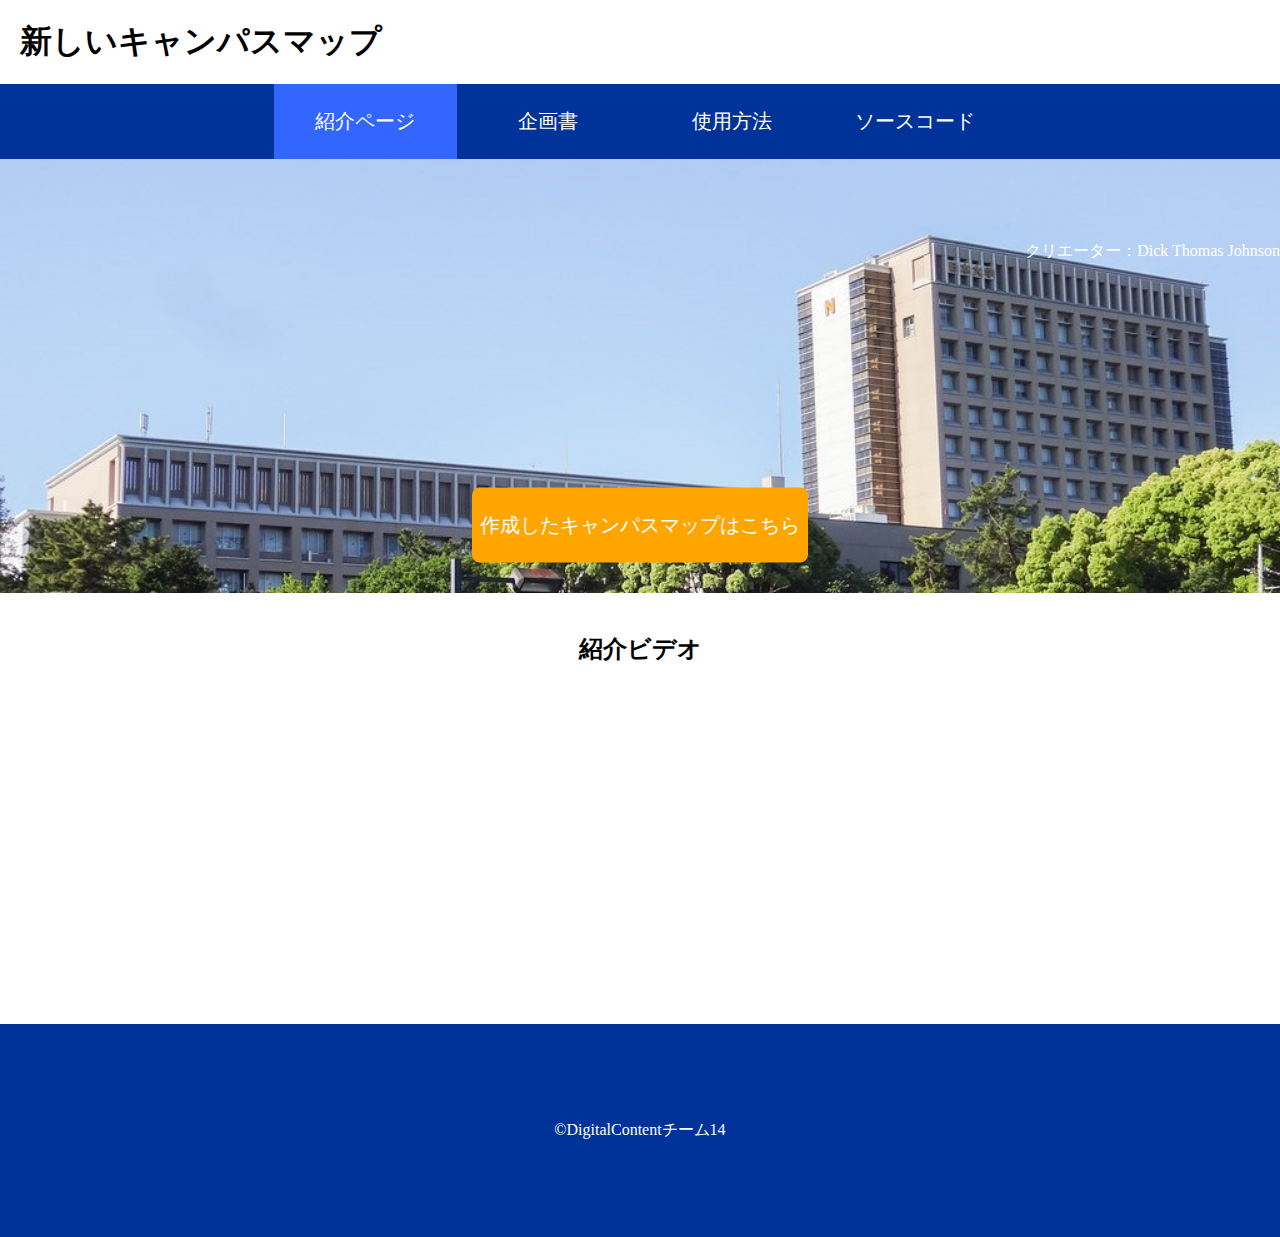
<file: index.html>
<!doctype html>
<html lang="ja">
  <head>
    <meta charset="utf-8" />
    <meta name="viewport" content="width=device-width" />
    <link rel="stylesheet" type="text/css" href="style.css">
    <title>成果物公開用webページ</title>
  </head>
  <body>

    <header>
      <h1>新しいキャンパスマップ</h1>
      <div class="menu">
        <button class="contentBtn" onclick="loadContent('pages/content1.html')">紹介ページ</button>
        <button class="contentBtn" onclick="loadContent('pages/content2.html')">企画書</button>
        <button class="contentBtn" onclick="loadContent('pages/content3.html')">使用方法</button>
        <!-- <button class="contentBtn" onclick="loadContent('pages/content4.html')">プログラム本体</button> -->
        <button class="contentBtn" onclick="loadContent('pages/content5.html')">ソースコード</button>
      </div>
    </header>

    <main>
      <div id="image-container">
        <img src="images/image.jpg"></img>
        <button id="mapPageBtn" onclick="openNewTab('https://katsukiino.github.io/DC/')">作成したキャンパスマップはこちら</button>
        <p>クリエーター：Dick Thomas Johnson</p>
      </div>

      <div id="content-container"></div>
    </main>

    <footer>
      <div class="container">
        <div class="content">
          <p>©DigitalContentチーム14</p>
        </div>
      </div>
    </footer>

    <script type="text/javascript" src="main.js"></script>
  </body>
</html>
</file>
<file: style.css>
header {
  width: 100%;
}

body {
  width: 100%;
  margin: 0%;
}

main {
  width: 100%;
  max-width: 100%;
}

footer {
  display: flex;
  justify-content: center; /* 水平方向の中央寄せ */
  align-items: center; /* 垂直方向の中央寄せ */
  background-color: #003399;
  padding: 5rem 0;
  color: #fff;
  bottom: 0px;
}

header h1 {
  margin: 20px;
}

.menu {
  background-color: #003399;
  height: 10%;
  width: 100%;
  display: flex;
  justify-content: center;
}

button {
  border-radius: 0; 
  border: none;
  outline: none;
  background-color: #003399;
  color: white;
  width: 14.3%;
  height: 75px;
  font-size: 20px;
  &:hover{
    background-color: #3366FF;
    color: white;
    cursor: pointer;
  }
}

img {
  position: relative;
  width: 100%; /* 画像の横幅を100%に設定 */
  height: auto; /* 高さを自動で計算してアスペクト比を保つ */
  display: block; /* 不要な空白を防ぐために画像をブロック要素として表示 */
}

#mapPageBtn {
  width: auto;
  position: absolute;
  top: 50%;
  left: 50%;
  transform: translate(-50%, 50%);
  background: orange;
  color: #fff;
  border: orange solid 2px;
  border-radius: 8px;
  &:hover{
    background-color: #fff;
    color: orange;
    border: orange solid 2px;
  }
}

#image-container p {
  position: absolute;
  right: 0;
  top: 25%;
  color: #fff;
}

#codePageBtn {
  width: auto;
  background: orange;
  color: #fff;
  border: orange solid 2px;
  border-radius: 8px;
  &:hover{
    background-color: #fff;
    color: orange;
    border: orange solid 2px;
  }
}

.contents {
  display: flex;
  justify-content: center;
  align-items: center;
}

.centered-content {
  text-align: center;
}

footer .container {
  text-align: center;
}

.menu button.contentBtn.active {
  background-color: #3366FF;
}

#content-container {
  margin: 20px;
}

.images {
  width: 50%;
  height: auto;
}

.content-3 {
  margin: 5px
}

/* #DC-proposal-container {
  display: flex;
  align-items: center;
  justify-content: center;
  height: 100%; /* ビューポートの高さいっぱいに広がるように設定 */
/* }  */
</file>
